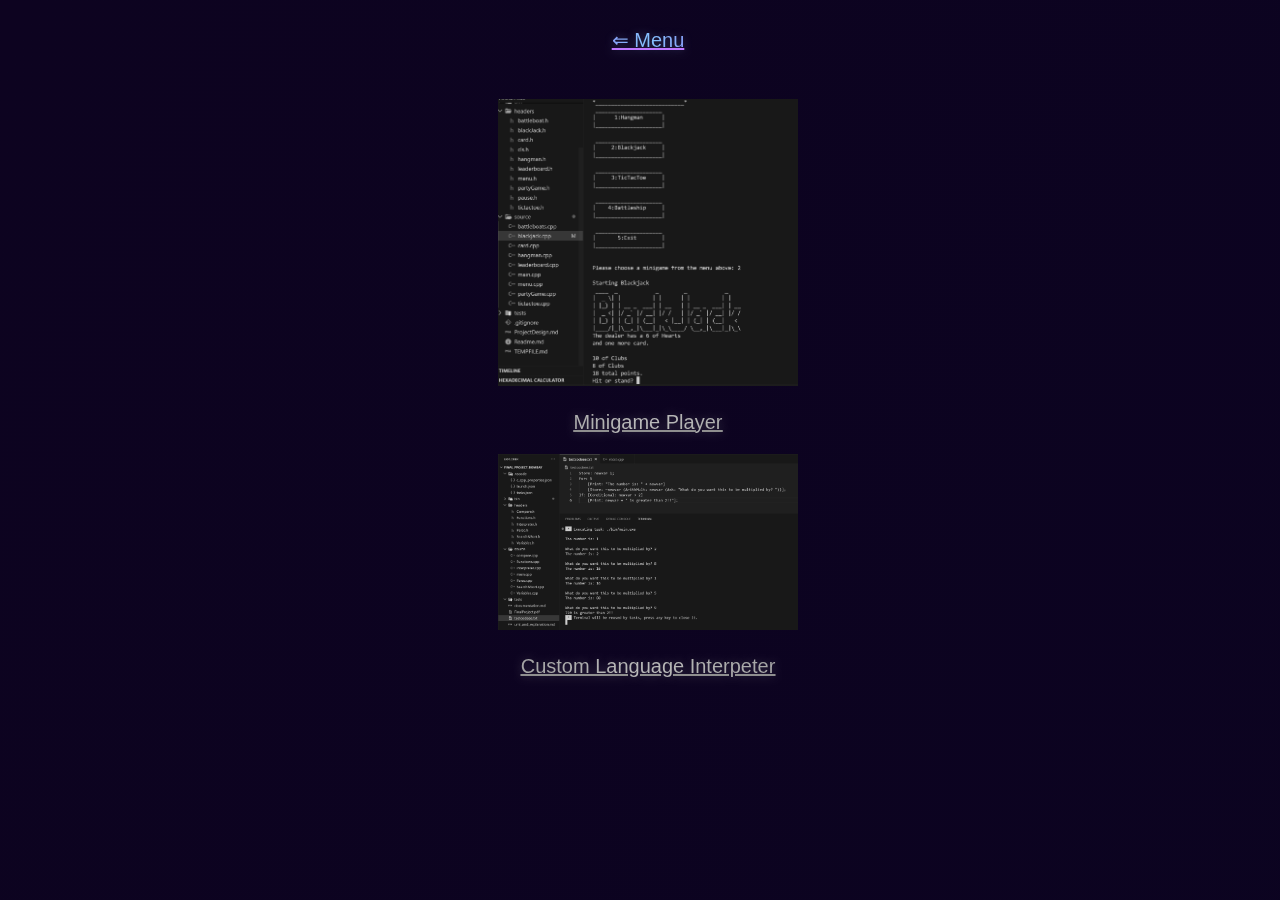
<file: cs12.html>
<!DOCTYPE html>
<html lang="en">
<head>
    <meta charset="utf-8" />
    <meta name="viewport" content="width=device-width, initial-scale=1" />
    <title>Colin Fairborn</title>
    <link href="css/general.css" rel="stylesheet" />
    <link href="css/classgallerys.css" rel="stylesheet" />
</head>
<body>
    <a href="./index.html" class="sticky"><p>&lArr; Menu</p></a>
    <div class="Gallery">
        <!-- First project -->
        <div class="project">
            <a href="project1.html">
                <img src="./img/cs12images/Screenshot 2024-03-08 003030.png" alt="Project 1">
                <p>Minigame Player</p>
            </a>
            <a href="project1.html">
                <img src="./img/cs12images/Screenshot 2024-03-07 212904.png" alt="Project 2">
                <p>Custom Language Interpeter</p>
            </a>
        </div>
    </div>
</body>
</html>
</file>
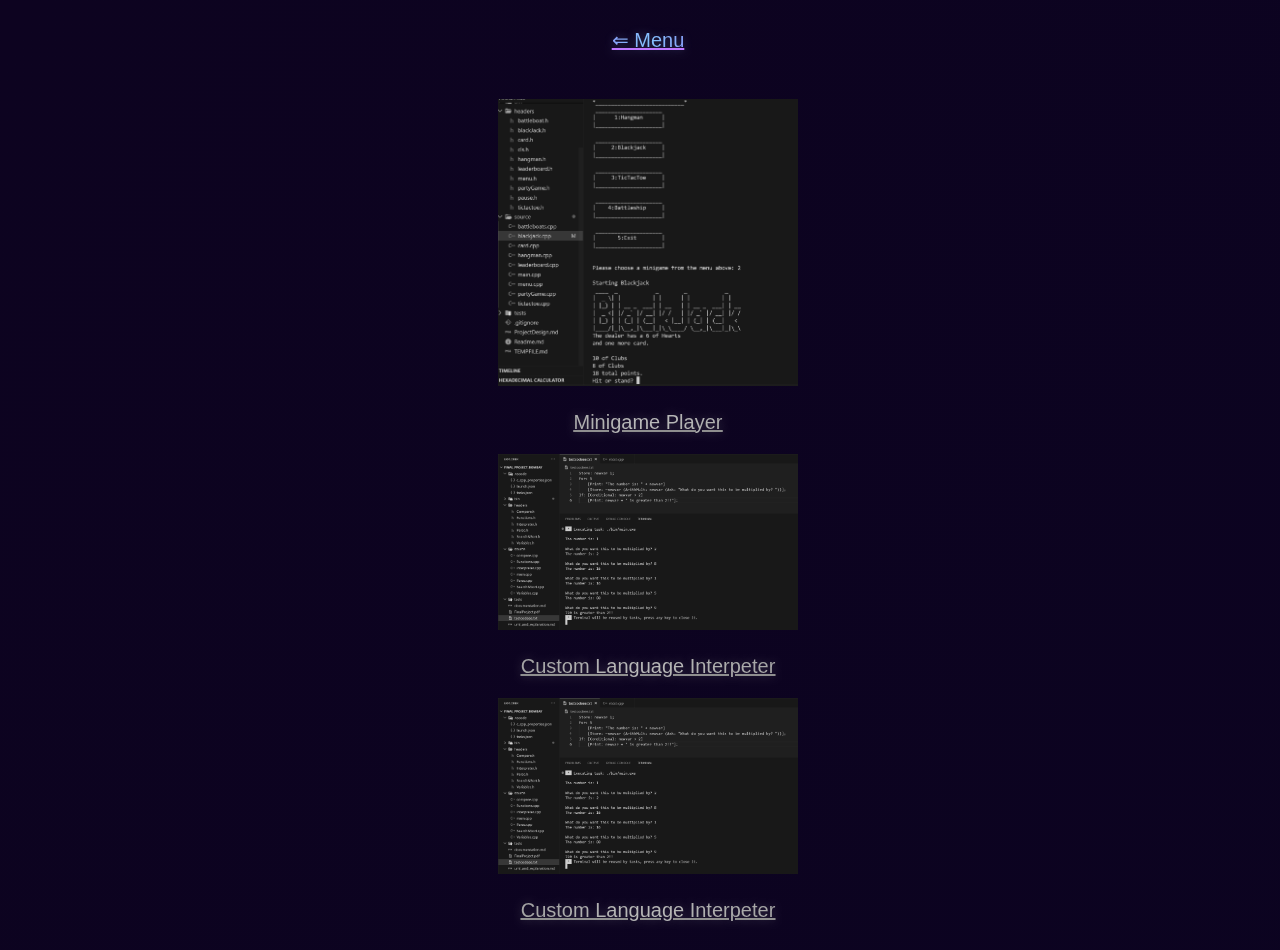
<file: ds.html>
<!DOCTYPE html>
<html lang="en">
<head>
    <meta charset="utf-8" />
    <meta name="viewport" content="width=device-width, initial-scale=1" />
    <title>Colin Fairborn</title>
    <link href="css/general.css" rel="stylesheet" />
    <link href="css/classgallerys.css" rel="stylesheet" />
</head>
<body>
    <a href="./index.html" class="sticky"><p>&lArr; Menu</p></a>
    <div class="Gallery">
        <div class="project">
            <a href="project1.html">
                <img src="./img/cs12images/Screenshot 2024-03-08 003030.png" alt="Project 1">
                <p>Minigame Player</p>
            </a>
            <a href="project1.html">
                <img src="./img/cs12images/Screenshot 2024-03-07 212904.png" alt="Project 2">
                <p>Custom Language Interpeter</p>
            </a>
            <a href="project1.html">
                <img src="./img/cs12images/Screenshot 2024-03-07 212904.png" alt="Project 2">
                <p>Custom Language Interpeter</p>
            </a>
        </div>
    </div>
</body>
</html>
</file>
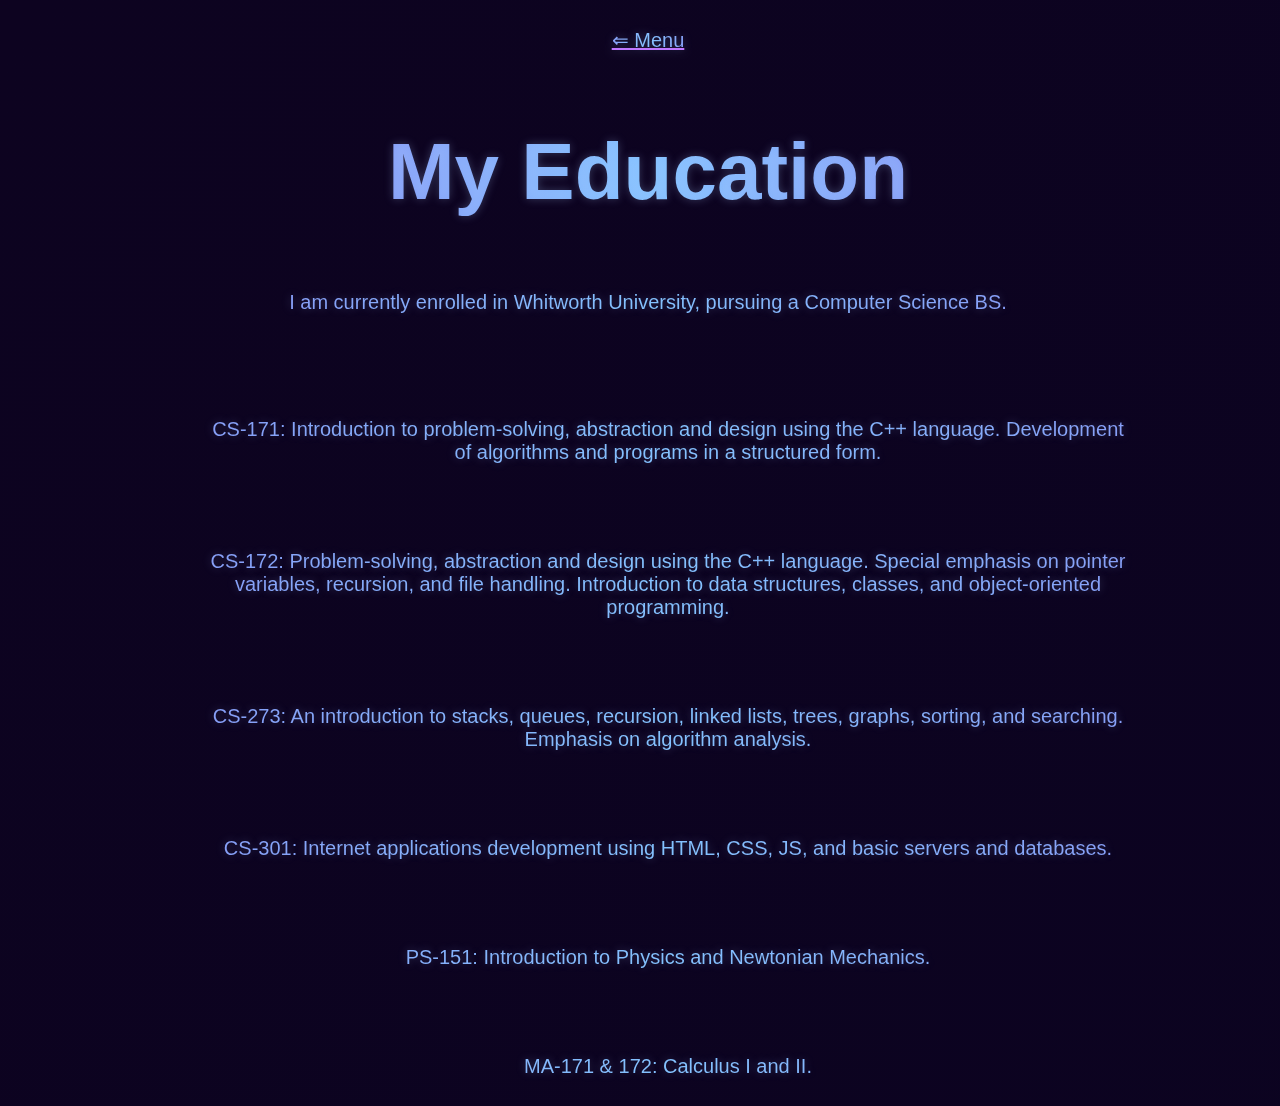
<file: education.html>
<!DOCTYPE html>
<html lang="en">
<head>
    <meta charset="utf-8" />
    <meta name="viewport" content="width=device-width, initial-scale=1" />
    <title>Colin Fairborn</title>
    <link href="css/general.css" rel="stylesheet" />
</head>
<body>
    <a href="./index.html" class="sticky"><p>&lArr; Menu</p></a>
    <h1>My Education</h1>
    <p>I am currently enrolled in Whitworth University, pursuing a Computer Science BS.</p>
    <div id="prevClasses">
        <list>
            <ul>
                <li><p>CS-171: Introduction to problem-solving, abstraction and design using the C++ language. Development of algorithms and programs in a structured form.</p></li>
                <li><p>CS-172: Problem-solving, abstraction and design using the C++ language. Special emphasis on pointer variables, recursion, and file handling. Introduction to data structures, classes, and object-oriented programming.</p></li>
                <li><p>CS-273: An introduction to stacks, queues, recursion, linked lists, trees, graphs, sorting, and searching. Emphasis on algorithm analysis.</p></li>
                <li><p>CS-301: Internet applications development using HTML, CSS, JS, and basic servers and databases.</p></li>
                <li><p>PS-151: Introduction to Physics and Newtonian Mechanics.</p></li>
                <li><p>MA-171 & 172: Calculus I and II.</p></li>
            </ul>
        </list>
    </div>
</body>
</file>
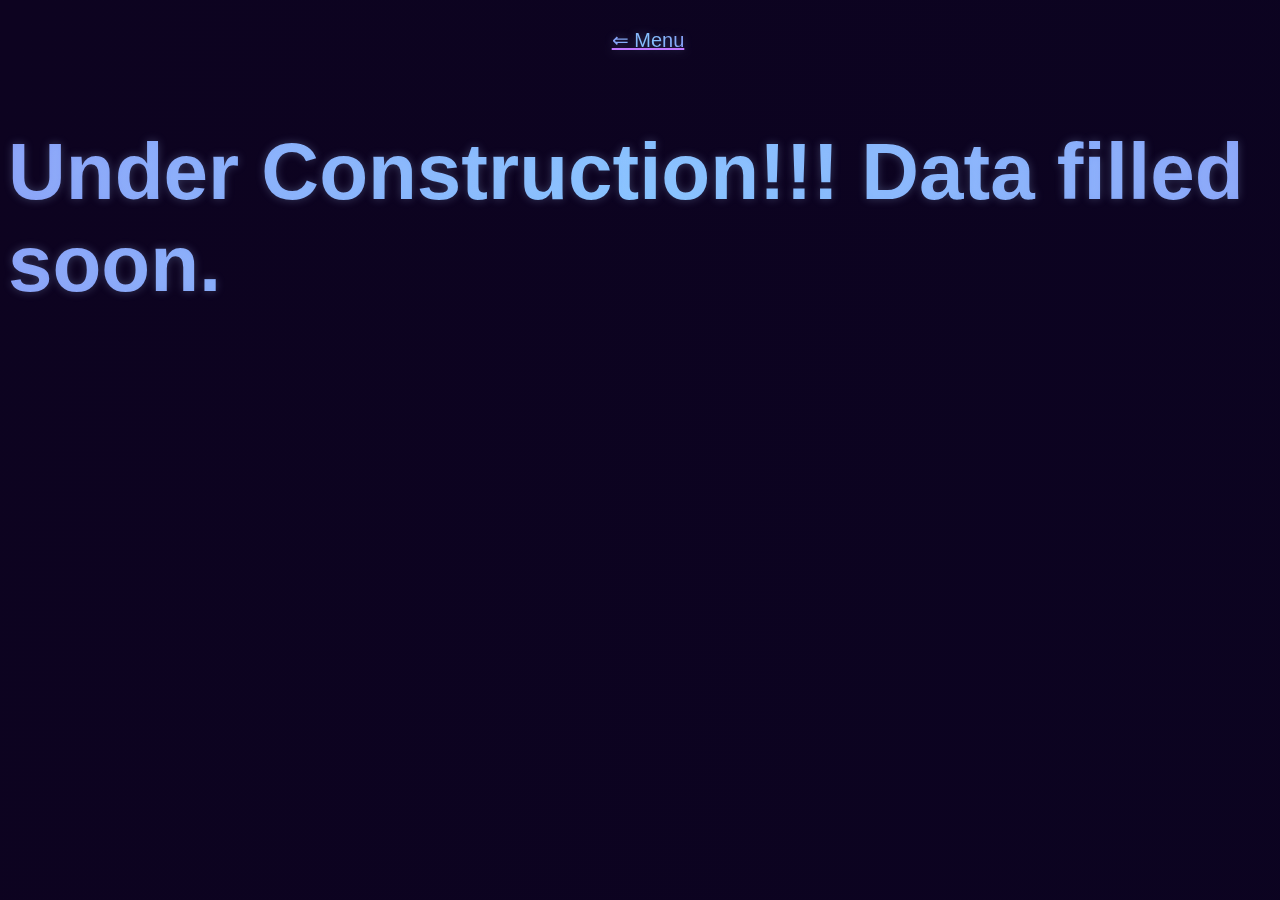
<file: project1.html>
<!DOCTYPE html>
<html lang="en">
<head>
    <meta charset="utf-8" />
    <meta name="viewport" content="width=device-width, initial-scale=1" />
    <title>Colin Fairborn</title>
    <link href="css/general.css" rel="stylesheet" />
</head>
<body>
    <a href="./index.html" class="sticky"><p>&lArr; Menu</p></a>
    <h1>Under Construction!!! Data filled soon.</h1>
</body>
</file>
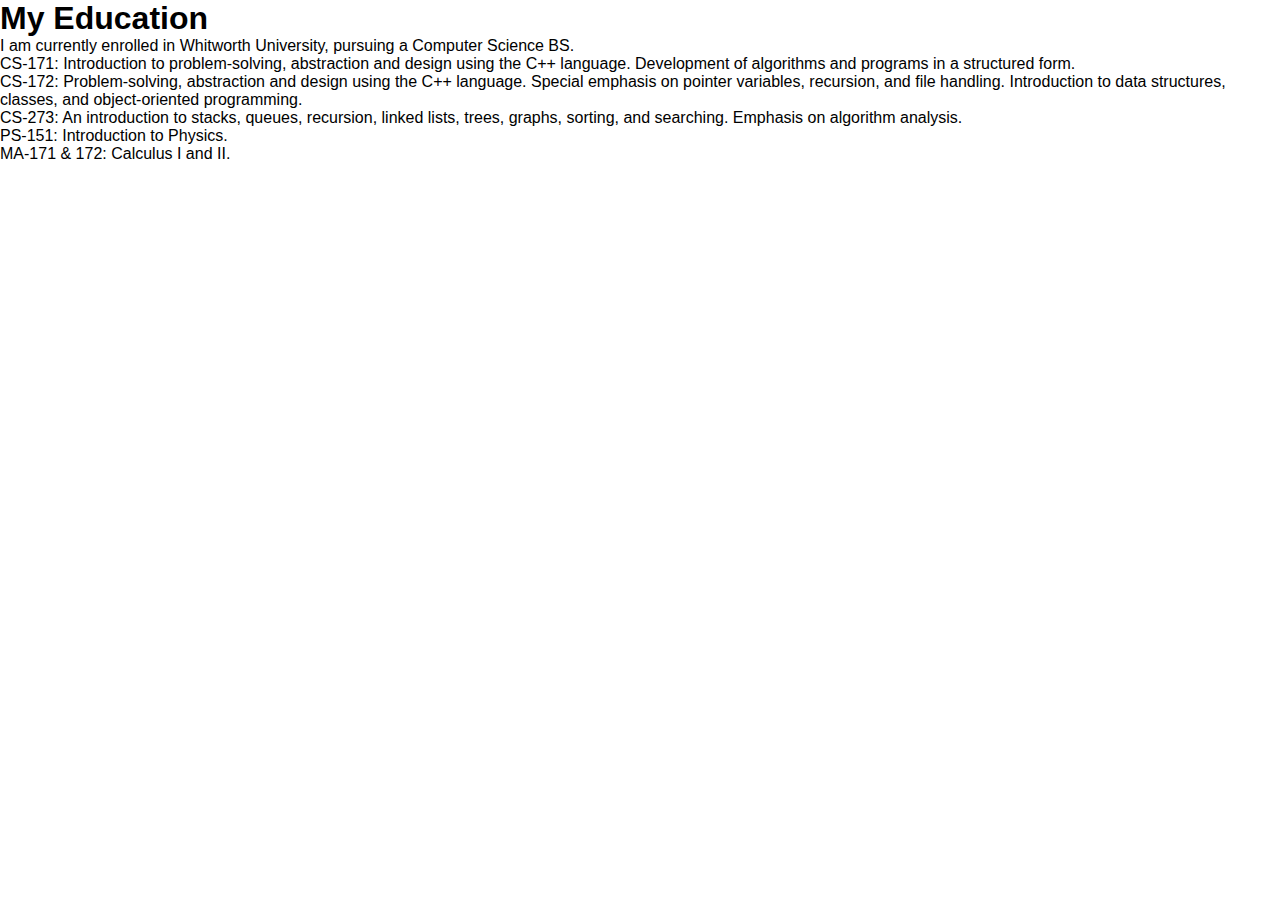
<file: old/education.html>
<!DOCTYPE html>
<html lang="en">
<head>
    <meta charset="utf-8" />
    <meta name="viewport" content="width=device-width, initial-scale=1" />
    <title>Colin Fairborn</title>
    <link href="css/general.css" rel="stylesheet" />
</head>
<body>
    <h1>My Education</h1>
    <p>I am currently enrolled in Whitworth University, pursuing a Computer Science BS.</p>
    <div id="prevClasses">
        <list>
            <ul>
                <li><p>CS-171: Introduction to problem-solving, abstraction and design using the C++ language. Development of algorithms and programs in a structured form.</p></li>
                <li><p>CS-172: Problem-solving, abstraction and design using the C++ language. Special emphasis on pointer variables, recursion, and file handling. Introduction to data structures, classes, and object-oriented programming.</p></li>
                <li><p>CS-273: An introduction to stacks, queues, recursion, linked lists, trees, graphs, sorting, and searching. Emphasis on algorithm analysis.</p></li>
                <li><p>PS-151: Introduction to Physics.</p></li>
                <li><p>MA-171 & 172: Calculus I and II.</p></li>
            </ul>
        </list>
    </div>
</body>
</file>
<file: css/general.css>
body {
    font-family: Arial, Helvetica, sans-serif;

    display: flex;
    flex-direction: column;
    width: 100%;
    height: 100%;
    align-items: center;
    justify-content: center;

    /*https://www.w3schools.com/css/tryit.asp?filename=trycss3_animation3*/
    background-size: 2000% 2000%;
    background-image: -webkit-linear-gradient(top left, rgb(13, 3, 32),  /* Split for  */
    rgb(5, 5, 35), rgb(5, 4, 9), rgb(15, 8, 37));                    /* formatting */
    animation: AnimateBG 20s infinite;
    -webkit-animation: AnimateBG 20s infinite;
}
@keyframes AnimateBG { /* Animation for non webkit browsers */
  0% {
    background-position: 0% 50%;
  }
  50% {
    background-position: 100% 50%;
  }
  100% {
    background-position: 0% 50%;
  }
}
@-webkit-keyframes AnimateBG { /* Animation for webkit browsers */
  0% {
    background-position: 0% 50%;
  }
  50% {
    background-position: 100% 50%;
  }
  100% {
    background-position: 0% 50%;
  }
}

h1 {
    font: "Arial-Black";
    font-size: 8vw;

    background: -webkit-radial-gradient(circle, #83c3ff, #869df7);
    background-clip: text;
    -webkit-background-clip: text;
    -webkit-text-fill-color: transparent;
    text-shadow: 0px 0px 10px rgba(169, 202, 255, 0.272);
}

h2 {
  font: "Arial-Black";
  font-size: 4vw;

  background: -webkit-radial-gradient(circle, #83c3ff, #869df7);
  background-clip: text;
  -webkit-background-clip: text;
  -webkit-text-fill-color: transparent;
  text-shadow: 0px 0px 8px rgba(203, 169, 255, 0.33);
}

h3 {
  font: "Arial-Black";
  font-size: 4vw;

  background: -webkit-radial-gradient(circle, #83c3ff, #869df7);
  background-clip: text;
  -webkit-background-clip: text;
  -webkit-text-fill-color: transparent;
  text-shadow: 0px 0px 8px rgba(203, 169, 255, 0.33);
}

p {
    font: "Arial";
    font-size: 20px;
    font-weight: light;
    text-align: center;
    background: -webkit-radial-gradient(circle, #83c3ff, #869df7);
    background-clip: text;
    -webkit-background-clip: text;
    -webkit-text-fill-color: transparent;
    text-shadow: 0px 0px 10px rgba(169, 202, 255, 0.272);
}

a {
  font: "Arial";
    font-size: 18px;
    font-weight: light;
    text-align: center;
    color: #bf76ff;
}

.rounded-button {
  background-color: #180d35;
  color: #000000;
  border: none;
  padding: 1vw; /* Adjust padding for medium/large size */
  font-size: 4vw; /* Adjust font size for easy readability */
  cursor: pointer;
  text-decoration: none;
  border-radius: 10px; /* Rounded corners */
}

list {
  font: "Arial";
    font-size: 18px;
    font-weight: light;
    text-align: center;
    background: -webkit-radial-gradient(circle, #83c3ff, #869df7);
    background-clip: text;
    -webkit-background-clip: text;
    -webkit-text-fill-color: transparent;
    text-shadow: 0px 0px 10px rgba(169, 202, 255, 0.272);
}

div#header {
  width: 100%;
  height: 30%;
  justify-content: center;
  align-items: center;
  text-align: center;
}

div#aboutMe {
  justify-content: center;
  align-items: center;
  text-align: center;
  width: 100%;
}

p#aboutMeText {
  height: auto;
  margin: 0 auto; 
  padding: 0px 50px 50px 50px;
}

div#myWork {
  display: flex;
  flex-direction: column;
  height: auto;
  justify-content: center;
  align-self: center; 
  padding-top: 10%;
}

div#footer {
  display: flex;
  flex-direction: column;
  align-items: center;
}

div#contactLinks {
  margin-bottom: 10px;
}

div#contactLinks>a {
  text-decoration: none;
  margin-bottom: 5px;
  display: block;
}

div#prevClasses {
  width: 75%;
  justify-content: center;
  align-items: center;
  text-align: center;
}

div#prevClasses>list>ul>li {
  display: block;
  flex-direction: column;
  color: #83c3ff;
  height: auto;
  justify-content: center;
  align-self: center; 
  padding-top: 5%;
}

@media screen and (max-width: 700px) {
  h1 {
      font-size: 56px;
  }
  div#aboutMe{
      padding-inline: 30px 30px;
  }
}

div#carAnim {
  display: flex;
  flex-basis: 100%;
  background-color: transparent;
}

div#vacAnim {
  display: flex;
  flex-basis: 100%;
  background-color: transparent;
}

@media screen and (min-width: 1000px) {
  h1 {
      font-size: 80px;
  }
}

.fa {
  padding: 20px;
  font-size: 30px;
  width: 30px;
  text-align: center;
  text-decoration: none;
  border-radius: 50%;
}
</file>
<file: css/classgallerys.css>
/* .Gallery {
    display: flex;
    flex-wrap: wrap;
    justify-content: space-around;
    padding: 100px;
}

.project {
    margin: 10px;
} */

.project img {
    width: 100%;
    max-width: 300px;
    height: auto;
}

.Gallery {
    display: flex;
    padding-inline: 80px 80px;
    justify-content: center;
    align-items: center;
    align-self: center; 
    padding-top: 27px;
}

.project {
    flex: 50%;
    /* padding-inline: 80px 80px; */
    padding-inline: 1vw 1vw;

    justify-content: center;
    align-items: center;

    filter: grayscale(100%);
    transition-duration: 0.6s;
}

.project:hover {
    filter: none;
    filter: grayscale(0);
}


/* If screen size is too narrow (mobile compatibility) */
@media screen and (max-width: 800px) {
    .Gallery {
      flex-direction: column;
      padding: 30px 30px 30px 30px;
      align-items: center;
    }
}
</file>
<file: old/css/general.css>
* {
    margin: 0;
    padding: 0;
    box-sizing: border-box;
}

body {
    font-family: Arial, Helvetica, sans-serif;
}

#aboutMe h1 {
    position: absolute;
    top: 50%;
    left: 50%;
    transform: translate(-50%, -50%);

    font-size: 80px;

    background: -webkit-radial-gradient(circle, #83c3ff, #869df7);
    background-clip: text;
    -webkit-background-clip: text;
    -webkit-text-fill-color: transparent;
    text-shadow: 0px 0px 10px rgba(169, 202, 255, 0.272);
}

#carAnim {
    height: 100vh;
}

#carAnim video {
    height: 100%;
    width: 100%;
    object-fit: cover;
}
</file>
